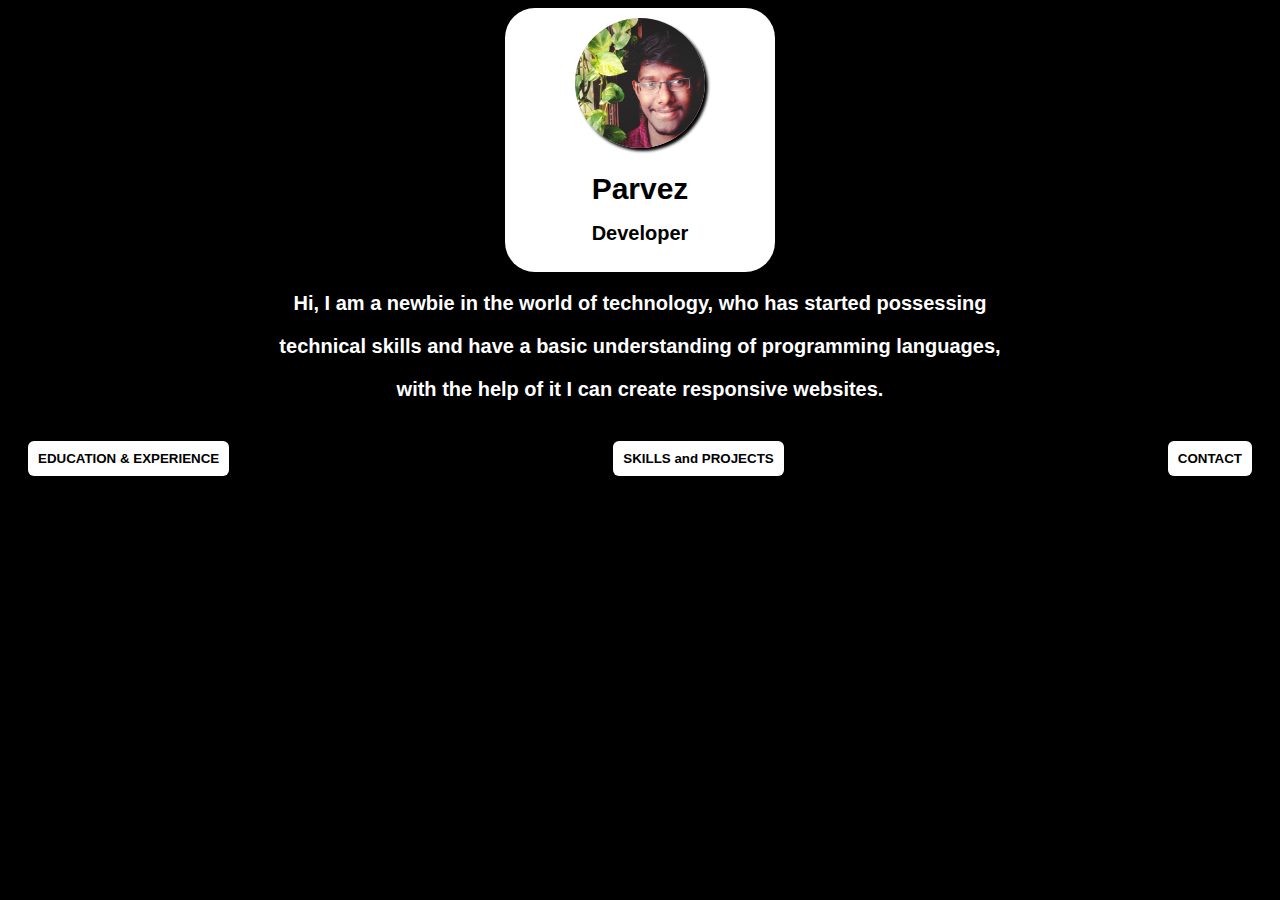
<file: index.html>
<!DOCTYPE html>
<html lang="en">
  <head>
    <meta charset="UTF-8" />
    <meta name="viewport" content="width=device-width, initial-scale=1.0" />
    <title>My Portfolio</title>
  </head>
  <body>
    <div class="first-div">
      <div class="second-div">
        <img src="Images/Parvez Image.jpg" class="profile-pic" />
        <h1 class="text">Parvez</h1>
        <h4 class="text-2">Developer</h4>
      </div>
      <p class="text-3">
        Hi, I am a newbie in the world of technology, who has started possessing
      </p>
      <p class="text-3">
        technical skills and have a basic understanding of programming
        languages,
      </p>
      <p class="text-3">
        with the help of it I can create responsive websites.
      </p>
    </div>
    <div class="button-div">
      <a href="Education.html" target="_blank"
        ><button class="buttons">EDUCATION & EXPERIENCE</button></a
      >
      <a href="Projects.html" target="_blank">
        <button class="buttons">SKILLS and PROJECTS</button>
      </a>
      <div class="contact-buttons">
        <button class="contact-button">CONTACT</button>

        <div class="tooltips">
          <div class="tooltip-call">
            <a class="button-call" href="tel:8825482869">
              <img src="Images/Call.png" class="call-image" />
              8825482869
            </a>
          </div>
          <div class="tooltip-mail">
            <a
              href="https://mail.google.com/mail/u/0/?tab=rm&ogbl#inbox?compose=new"
              target="_blank"
              class="button-mail"
            >
              <img src="Images/Mail.png" class="mail-image" />
              parvezsiddique2369@gmail.com
            </a>
          </div>
          <div class="tooltip-linkedin">
            <a
              href="https://www.linkedin.com/in/parvez-siddique-56a817215/"
              target="_blank"
              class="button-linkedin"
            >
              <img src="Images/Linkedin.png" class="linkedin-image" />
            </a>
          </div>
        </div>
      </div>
    </div>
  </body>
  <link rel="stylesheet" href="styles/Main.css" />
  <link rel="stylesheet" href="styles/Contact.css" />
  <link rel="stylesheet" href="styles/images.css" />
</html>
</file>
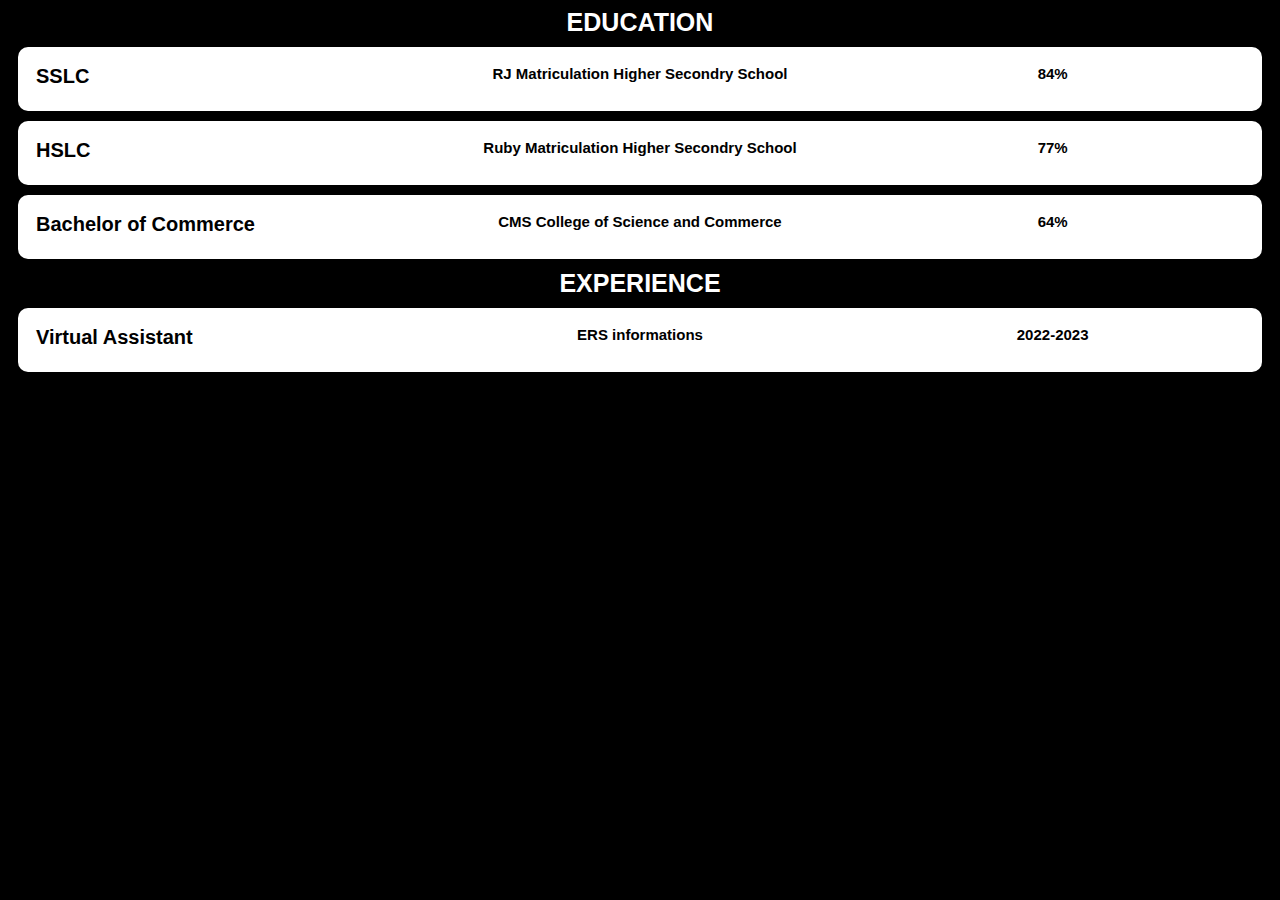
<file: Education.html>
<!DOCTYPE html>
<html lang="en">
  <head>
    <meta charset="UTF-8" />
    <meta name="viewport" content="width=device-width, initial-scale=1.0" />
    <title>My Education</title>
  </head>
  <link rel="stylesheet" href="styles/Education.css" />
  <body>
    <div class="title-text-1">EDUCATION</div>
    <div class="education">
      <div class="edu-div">
        <div class="head-text">SSLC</div>
        <div class="body-text">RJ Matriculation Higher Secondry School</div>
        <div class="body-text">84%</div>
      </div>
      <div class="edu-div">
        <div class="head-text">HSLC</div>
        <div class="body-text">Ruby Matriculation Higher Secondry School</div>
        <div class="body-text">77%</div>
      </div>
      <div class="edu-div">
        <div class="head-text">Bachelor of Commerce</div>
        <div class="body-text">CMS College of Science and Commerce</div>
        <div class="body-text">64%</div>
      </div>
    </div>
    <div class="title-text-2">EXPERIENCE</div>
    <div class="experience">
      <div class="edu-div">
        <div class="head-text">Virtual Assistant</div>
        <div class="body-text">ERS informations</div>
        <div class="body-text">2022-2023</div>
      </div>
    </div>
  </body>
</html>
</file>
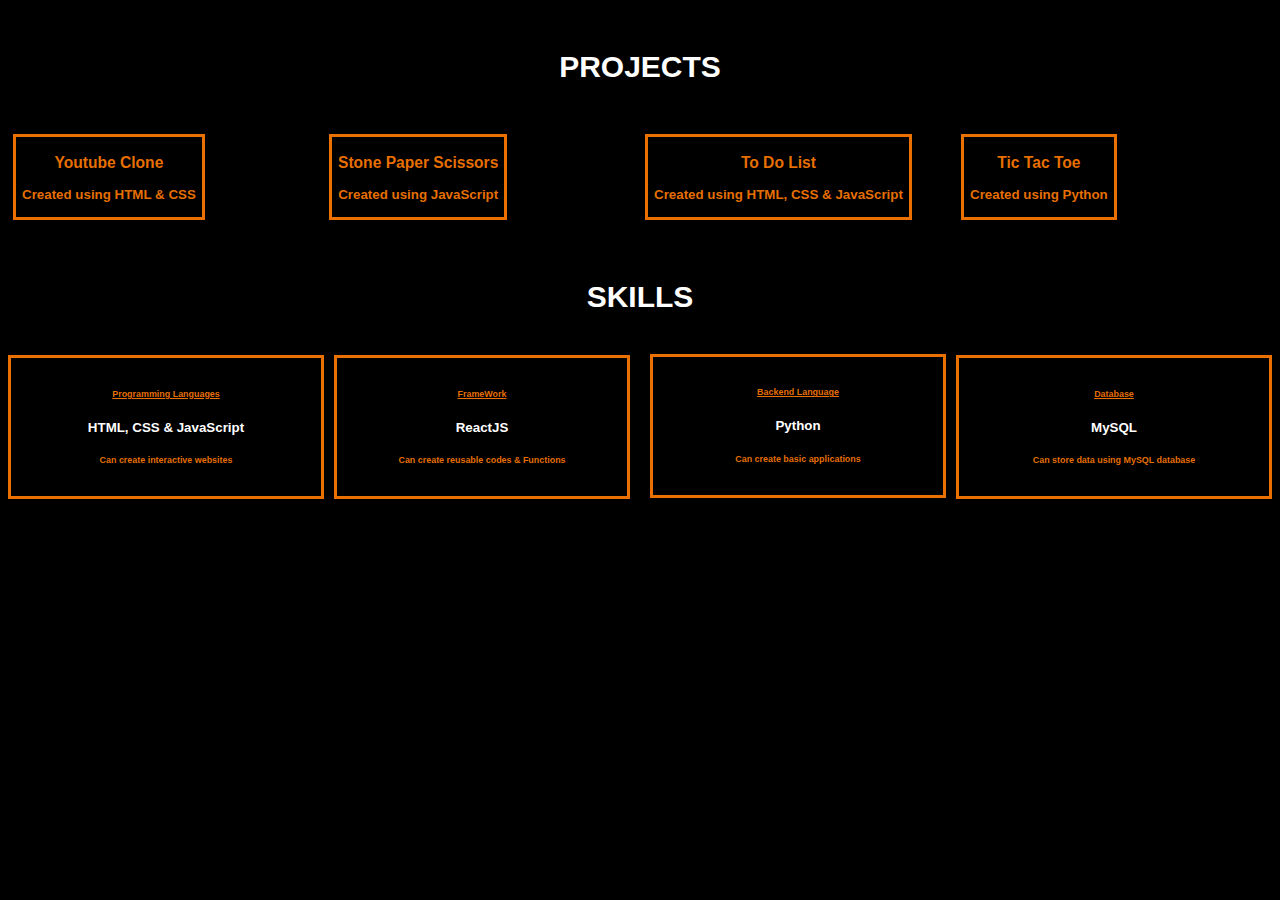
<file: Projects.html>
<!DOCTYPE html>
<html lang="en">
  <head>
    <meta charset="UTF-8" />
    <meta name="viewport" content="width=device-width, initial-scale=1.0" />
    <title>Projects</title>
  </head>
  <body>
    <h3 class="title">PROJECTS</h3>
    <div class="project-buttons">
      <div class="project-youtube">
        <a
          href="https://parvez-siddique.github.io/YouTube-clone-Projects/"
          target="_blank"
          ><button class="youtube-button">
            <h3>Youtube Clone</h3>
            <p>Created using HTML & CSS</p>
          </button></a
        >
      </div>
      <div class="project-SPS">
          <a
            href="https://parvez-siddique.github.io/Stone-Paper-Scissors/"
            target="_blank"
          ><button class="SPS-button">
            <h3>Stone Paper Scissors</h3>
            <p>Created using JavaScript</p></button></a>
      </div>
      <div class="project-TDL">
       
          <a
            href="https://parvez-siddique.github.io/To-do-list/"
            target="_blank"
          >
          <button class="TDL-button">
            <h3>To Do List</h3>
            <p>Created using HTML, CSS & JavaScript</p></button></a>
        </button>
      </div>
      <div class="python-project">
        <a href="https://gist.github.com/Parvez-Siddique/820215c5854267ca630ad923dcf59bbd" target="_blank">
        <button class="python-button">
          <h3>Tic Tac Toe</h3>
          <p>Created using Python</p>
        </button>
          </a>
      </div>
    </div>
    <h3 class="title-2">SKILLS</h3>
    <div class="skill-div">
      <button class="languages">
        <h6><u>Programming Languages</u></h6>
        <p class="headings">HTML, CSS & JavaScript</p>
        <h6>Can create interactive websites</h6>
      </button>
      <button class="framework">
        <h6><u>FrameWork</u></h6>
        <p class="headings">ReactJS</p>
        <h6>Can create reusable codes & Functions</h6>
      </button>
      <button class="backlanguages">
        <h6><u>Backend Language</u></h6>
        <p class="headings">Python</p>
        <h6>Can create basic applications</h6>
      </button>
      <button class="SQL">
        <h6><u>Database</u></h6>
        <p class="headings">MySQL</p>
        <h6>Can store data using MySQL database</h6>
      </button>
    </div>
    <link rel="stylesheet" href="styles/Projects.css" />
  </body>
</html>
</file>
<file: styles/Main.css>
body{
    background-color: black;
    height:500px;
}
.first-div{
    text-align: center;
}

.second-div{
    border-radius: 30px;
    background-color: white;
    display: inline-block;
    padding-top: 10px;
    padding-right: 70px;
    padding-left: 70px;
    padding-bottom: -20px;
    
}
.profile-pic {
    width : 130px;
    border-radius: 50%;
    box-shadow: 3px 3px 3px black;
}

.text{
    color: black;
    font-family: Arial, Helvetica, sans-serif;
    font-size: 30px;
    font-weight: bold;
}
.text-2{
    color: black;
    font-family: Arial, Helvetica, sans-serif;
    font-size: 20px;
    font-weight: bold;
    margin-top: -4px;
}
.text-3{
    color: white;
    font-family: Arial, Helvetica, sans-serif;
    font-size: 20px;
    font-weight: bold;
}

.button-div{  
    display: flex;
    justify-content: space-between;
}

.buttons, .contact-button{
    text-align: center;
    color: black;
    background-color: white;
    font-weight : bold;
    border: none;
    border-radius: 6px;
    padding : 10px;
    margin: 20px;
    
}

.buttons:hover{
    cursor: pointer;
    color: white;
    background-color: black;
    transition: 0.3s;
}
.contact-button:hover{
    color: white;
    background-color: black;
    transition: 0.3s;
}
</file>
<file: styles/Contact.css>
.contact-buttons{
    display: flex;
    position: relative;
}

.contact-button:hover 
{
    cursor: pointer;

}
.tooltips{
    opacity: 0;;
}
.contact-buttons:hover div{
    opacity: 1;
}

.tooltip-call{
   position: absolute; 
    align-items: center;
    top : 60px;
    right: 0px;
    
}
.tooltip-mail{
    width: 500px;
    position: absolute; 
    top : 90px;
    right: -230px;

}
.tooltip-linkedin{
    position: absolute; 
    top : 130px;
    right: 100px;

}
.call-image{
       width: 15px;
       padding-right: 17px;
}
.mail-image{
    padding-top: 7px;
    align-items: center;
}
.linkedin-image{
    position: absolute; 
    background-color: white;
    border: none;
    border-radius: 24px;
    padding: 3px;
}

.button-call{
    display: flex;
    color: rgb(20, 163, 252);
    background-color: white;
    font-weight : bold;
    border: none;
    border-radius: 14px;
    text-decoration: none;
    font-family: Arial, sans-serif;
    width: 150px;
    padding-left: 5px;
    padding-top: 5px;
    padding-bottom: 5px;
    cursor: pointer;
}

.button-mail{
    color: rgb(20, 163, 252);
    background-color: white;
    font-weight : bold;
    border: none;
    border-radius: 14px;
    padding : 3px;
    margin: 5px;
    text-decoration: none;
    font-family: Arial, sans-serif;
    padding-top: -10px;
    margin-left: 30px;
}

.button-linkedin{
    margin-left: 150px;
    height: 30px;
    width: 58px;
    color: rgb(20, 163, 252);
    background-color: white;
    font-weight : bold;
    border: none;
    border-radius: 14px;

}

 .button-mail:hover {
    background-color: rgb(188, 0, 0);
    color: black;
    transition: 0.2s;
}

.button-call:hover{
    background-color: rgb(4, 118, 4);
    color: white;
    transition: 0.2s;
}

.linkedin-image:hover{
    background-color: rgb(0, 27, 56);
    color: white;
    transition: 0.2s;
}
</file>
<file: styles/images.css>
.call-image{
    width: 15px;
}

.mail-image{
    width: 20px;
    height: 18px;
    align-items: center;
}

.linkedin-image{
    width: 50px
}
</file>
<file: styles/Education.css>
body{
    background-color: black
}

.title-text-1{
    font-family: Arial, Helvetica, sans-serif;
    font-weight: bold;
    color: white;
    font-size: 25px;
    display: block;
    text-align: center;
}
.title-text-2{
    font-family: Arial, Helvetica, sans-serif;
    font-weight: bold;
    color: white;
    font-size: 25px;
    display: block;
    text-align: center;
}
.edu-div{ 
    display: grid;
    grid-template-columns: 1fr 1fr 1fr;
    font-family: Arial, Helvetica, sans-serif;
    color: black;
    background-color: white;
   margin: 10px;
   border-radius: 10px;
   padding: 3px;

}

.head-text{
    font-family: Arial, Helvetica, sans-serif;
    font-size: 20px;
    font-weight:bold ;
    margin-bottom: 5px;
    padding: 15px;
    display : block;

}

.body-text{
    font-size: 15px;
    text-align: center;
    font-family: Arial, Helvetica, sans-serif;
    padding: 15px;
    font-weight: bold;
    display : block;
}
</file>
<file: styles/Projects.css>
body{
    background-color: black;
    font-family: Arial, Helvetica, sans-serif;
}

.title{
    color: white;
    display: block;
    font-size: 30px;
    text-align: center;
    margin-top: 50px;
}
.title-2{
color: white;
    display: block;
    font-size: 30px;
text-align: center;
    margin-top: 50px;
    
}

.project-buttons{
   display: grid;
    align-items: center;
   grid-template-columns: 1fr 1fr 1fr 1fr 1fr;
    margin-top: 40px;
}

.youtube-button, .SPS-button, .TDL-button, .python-button{
    font-family: Arial, Helvetica, sans-serif;
    font-weight: bold;
    border: solid;
    border-color: rgba(255, 123, 0, 0.918);
    color: rgba(255, 123, 0, 0.918);
    background-color: black;
    border-width: 3px;
    margin-top: 10px;
    margin-bottom: 10px;
    margin-left: 5px;
    margin-right: 5px;
}

.youtube-button:hover, .SPS-button:hover, .TDL-button:hover, .python-button:hover
{
    background-color: rgba(255, 123, 0, 0.918);
    color:black ;
    cursor: pointer;
    border: none;
}


.skill-div{
    display: grid;
    align-items: center;
   grid-template-columns: 1fr 1fr 1fr 1fr 1fr;
    margin-top: 40px;

}

.languages, .framework,.SQL, .backlanguages{
    border: solid;
          border-color: rgba(255, 123, 0, 0.918);
           color: rgba(255, 123, 0, 0.918);
           background-color: black;
           border-width: 3px;
           padding: 10px;
           font-weight: bold;
           font-family: Arial, Helvetica, sans-serif;
           padding-left: 30px;
           padding-right: 30px;   
}
.framework{
    margin-left: 10px;
    margin-right: 10px;
}
 .backlanguages{
    margin-left: 10px;
    margin-right: 10px;
   margin-bottom: 3px;
}

.headings{
    color: white;
}

@media (max-width :650px) {
    .project-buttons{
      grid-template-columns: 1fr 1fr;
    }
  }
  @media (min-width :1000px) {
    .project-buttons{
      grid-template-columns: 1fr 1fr 1fr 1fr;
    }
  }

  @media (max-width :650px) {
    .skill-div{
      grid-template-columns: 1fr 1fr;
    }
  }
  @media (min-width :1000px) {
    .skill-div{
      grid-template-columns: 1fr 1fr 1fr 1fr;
    }
  }
</file>
